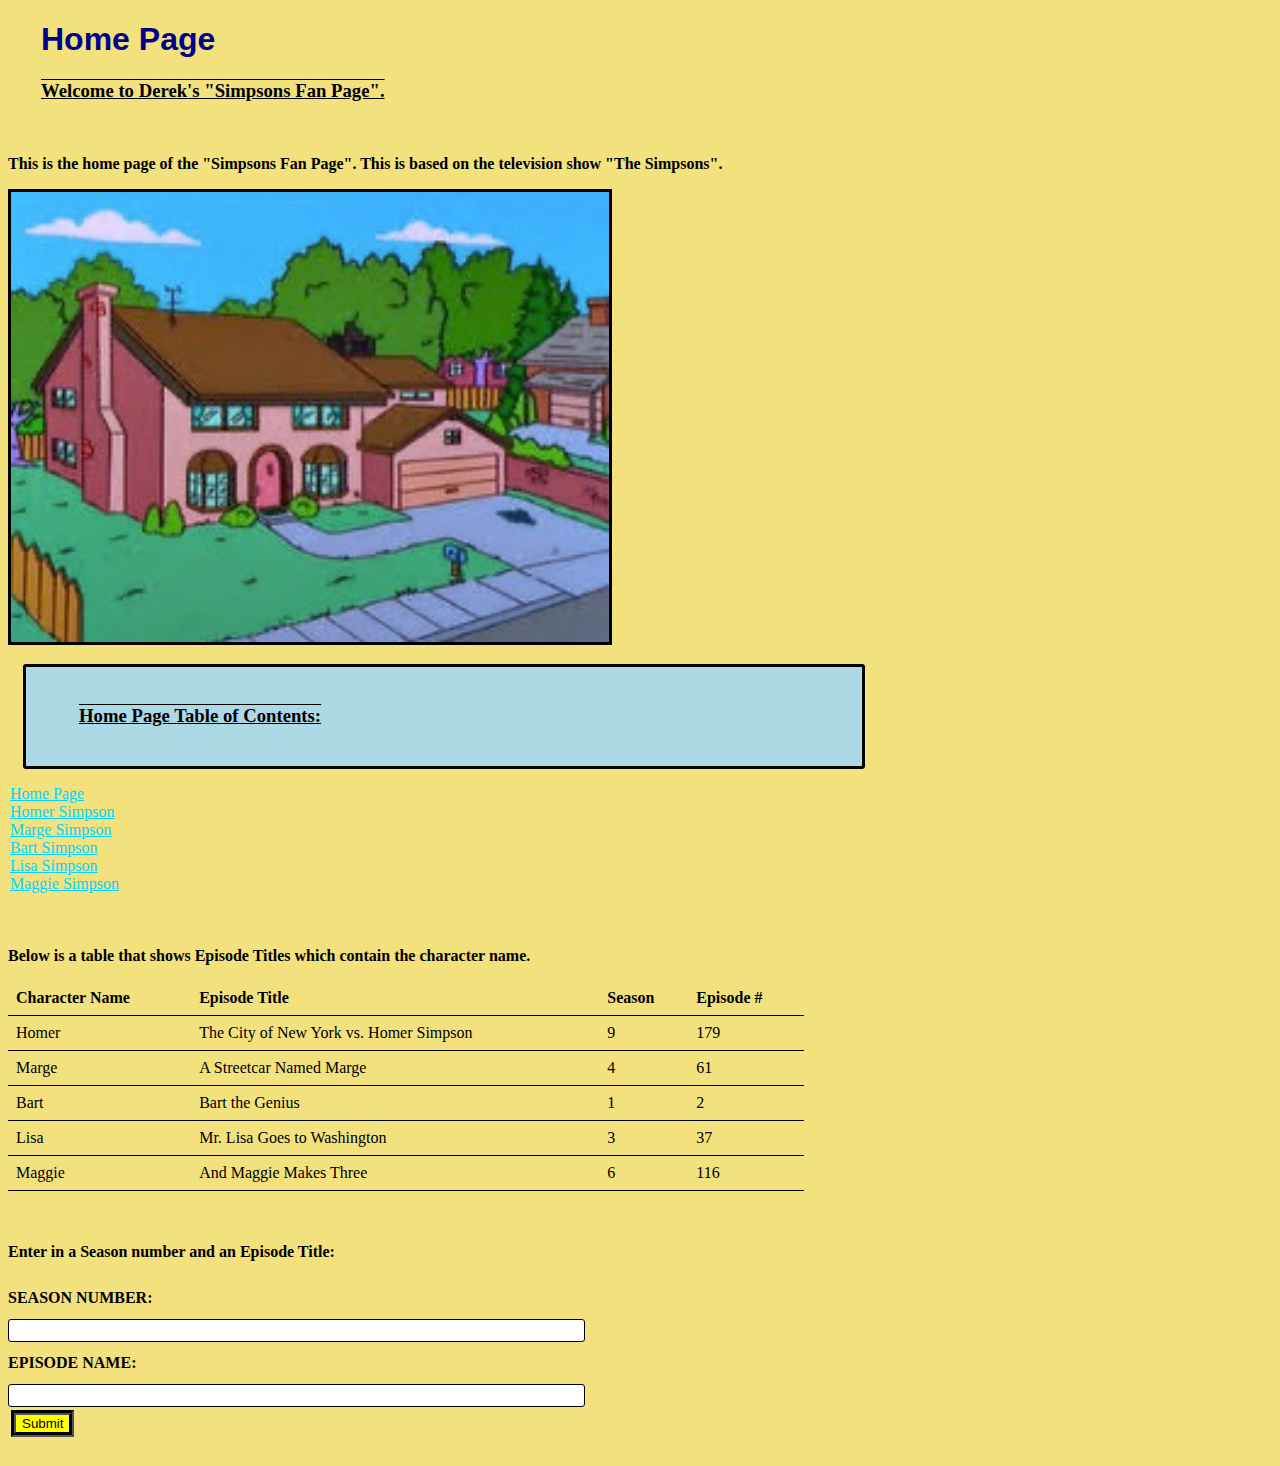
<file: index.html>
<!DOCTYPE html>
<!-- Requirement 1: Create a Home Page named "index.html" -->
<!-- This is the Home Page -->
<!-- I chose to do a "Simpsons Fan Page" -->
<!-- Week 2: See Element, Class, ID Selectors below -->
<html lang="en">
<head>
    <meta charset="UTF-8">
    <meta name="viewport" content="width=device-width, initial-scale=1.0">
    <title>Home Page</title>
    <!-- Week 2 Requirement: Linking to external CSS file (or CSS Page)-->
    <!-- This is known as "External CSS"-->
    <link rel="stylesheet" href="styles.css">
</head>
<!-- Week 2: added Class Selector for the Body Element -->
<body class="newbody">
    <header>
        <!-- Week 2: H1 and H3 use Element Selectors -->
        <h1>Home Page</h1>
        <h3>Welcome to Derek's "Simpsons Fan Page".</h3>
        <br>
        <!-- Week 2: P uses Element Selector -->
        <p>This is the home page of the "Simpsons Fan Page". This is based on the television show "The Simpsons".</p>
    </header>
    <!-- Week 1 Requirement 3: Add 3 images. This is image 1 of the 3 required. -->
    <img src="00simpsons-home.jpeg" alt="The Simpsons Home"/>
    <br>
    <!-- Week 2: ID Selector used, home page only -->
    <div id="box-model"><h3><b>Home Page Table of Contents:</b></h3></div>
    <!-- Week 2: UL uses Element Selector -->
    <ul>
        <!-- Week 1 Requirement 2: Create at least 3 pages to navigate between. -->
        <!-- Week 1 Requirement 3: Create a list -->
        <!-- Page 1: the Home Page (index.html) -->
        <!-- Week 2: Hyperlinks use Element Selectors and Pseudo-classes -->
        <li><a href="index.html">Home Page</a></li>
        <!-- Page 2: Homer Simpson -->
        <li><a href="homer.html">Homer Simpson</a></li>
        <!-- Page 3: Marge Simpson -->
        <li><a href="marge.html">Marge Simpson</a></li>
        <!-- Page 4: Bart Simpson -->
        <li><a href="bart.html">Bart Simpson</a></li>
        <!-- Page 5: Lisa Simpson -->
        <li><a href="lisa.html">Lisa Simpson</a></li>
        <!-- Page 6: Maggie Simpson -->
        <li><a href="maggie.html">Maggie Simpson</a></li>
    </ul>

    <br>
    <br>
    <p>Below is a table that shows Episode Titles which contain the character name.</p>
    <!-- Requirement 3: Table -->
    <!-- Week 2: removing the border="1" becuase I can do that in External CSS -->
    <!-- tr, th, td all use Element Selectors -->
    <table>
        <thead>
            <tr>
                <th>Character Name</th>
                <th>Episode Title</th>
                <th>Season</th>
                <th>Episode #</th>
            </tr>
        </thead>
        <tbody>
            <tr>
                <td>Homer</td>
                <td>The City of New York vs. Homer Simpson</td>
                <td>9</td>
                <td>179</td>
            </tr>
            <tr>
                <td>Marge</td>
                <td>A Streetcar Named Marge</td>
                <td>4</td>
                <td>61</td>
            </tr>
            <tr>
                <td>Bart</td>
                <td>Bart the Genius</td>
                <td>1</td>
                <td>2</td>
            </tr>
            <tr>
                <td>Lisa</td>
                <td>Mr. Lisa Goes to Washington</td>
                <td>3</td>
                <td>37</td>
            </tr>
            <tr>
                <td>Maggie</td>
                <td>And Maggie Makes Three</td>
                <td>6</td>
                <td>116</td>
            </tr>
        </tbody>
    </table>
    
    <br>
    <br>

    <p>Enter in a Season number and an Episode Title:</p>
    <!-- Requirement 3: Form -->
    <!-- Week 2: Form Label, type="text", type="submit" all use Element Selectors -->
    <form>
        <label for="SeasonNumber">Season Number:</label><br>
        <input type="text" id="SeasonNumber" name="SeasonNumber"><br>
        <label for="EpisodeName">Episode name:</label><br>
        <input type="text" id="EpisodeName" name="EpisodeName"><br>
        <input type="submit" value="Submit">
    </form>


    <br>

    <!-- End of the Home Page -->
</body>
</html>
</file>
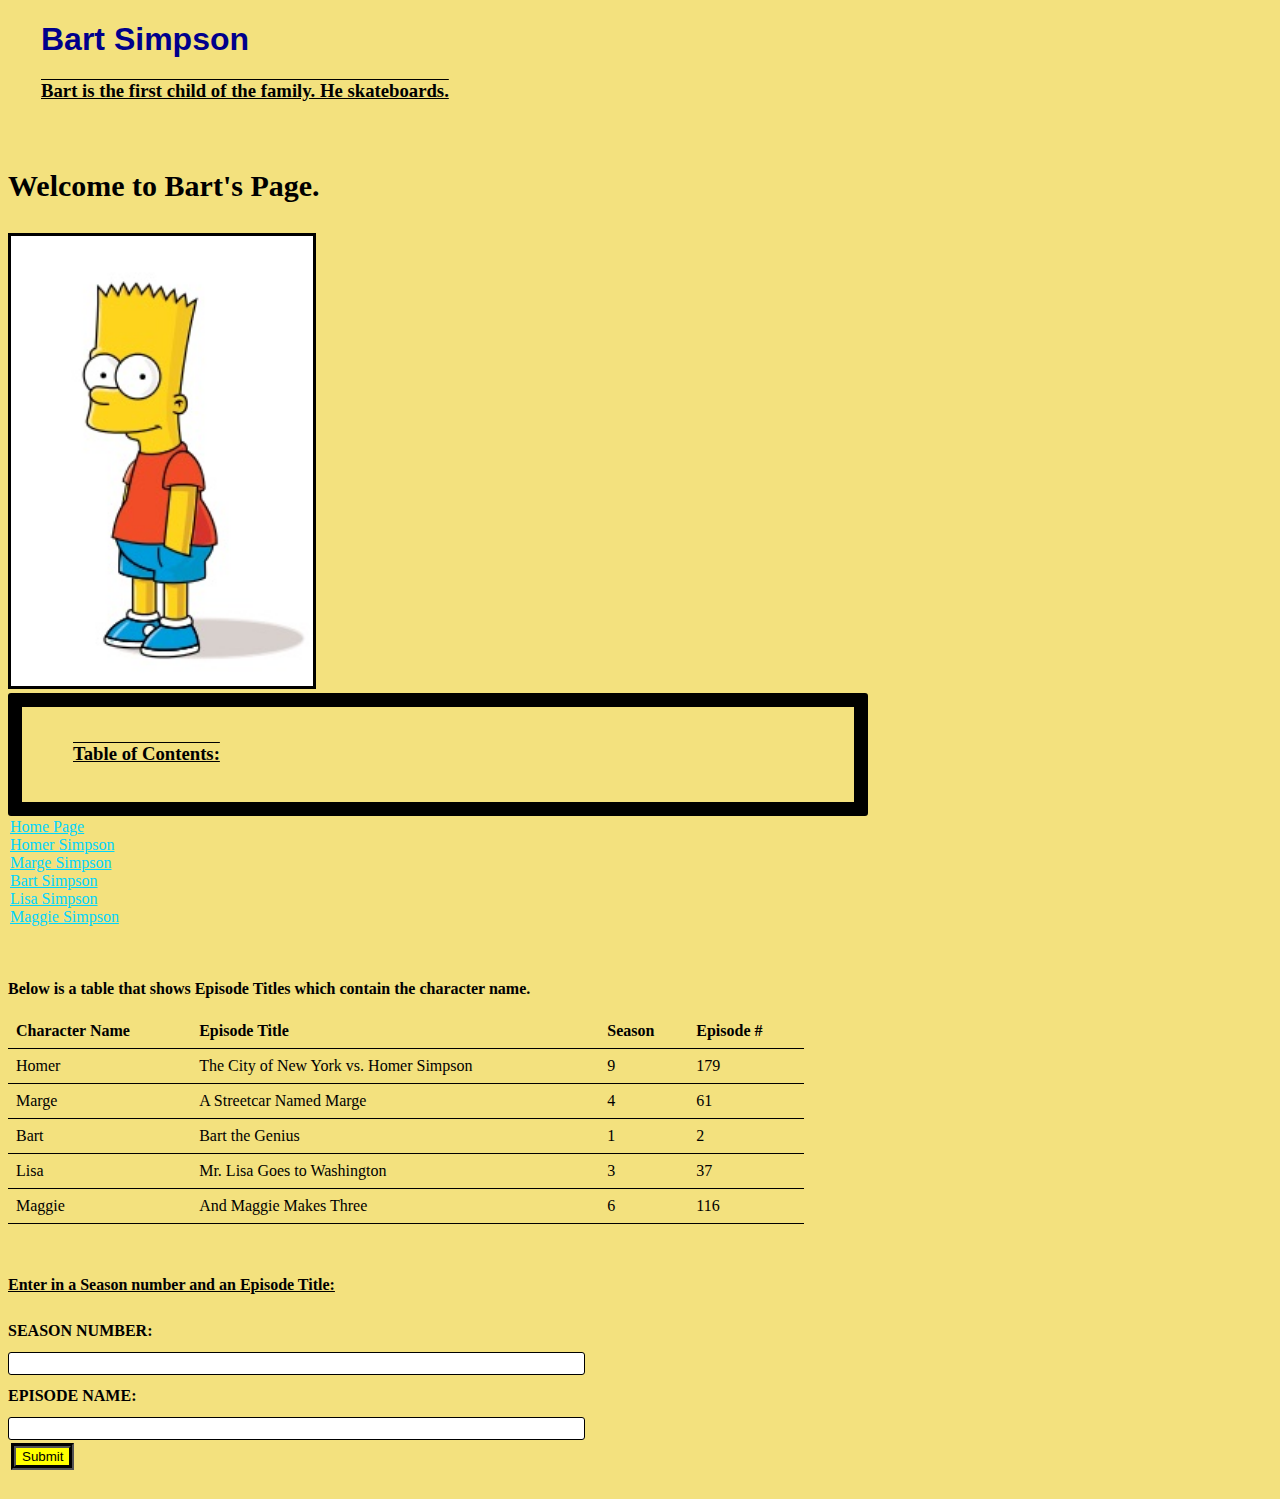
<file: bart.html>
<!DOCTYPE html>
<html lang="en">
<head>
    <meta charset="UTF-8">
    <meta name="viewport" content="width=device-width, initial-scale=1.0">
    <title>Bart Simpson</title>
    <!-- Week 2 Requirement: Linking to external CSS file (or CSS Page)-->
    <!-- This is known as "External CSS"-->
    <link rel="stylesheet" href="styles.css">
</head>
<!-- Week 2: Removed bgcolor="EDf2F1" because I can style in External CSS -->
<body class="newbody">
    <header>
        <!-- Week 1 Requirement 3: Two different size headers. -->
        <!-- Week 2: H1 and H3 use Element Selectors -->
        <h1>Bart Simpson</h1>
        <h3>Bart is the first child of the family. He skateboards.</h3>
        <br>
        <!-- Week 2: This p uses ID Selector -->
        <p id="large-paragraph">Welcome to Bart's Page.</p>
    </header>
    <!-- Requirement 3: Add 3 images. This is image 4 of the 3 required. -->
    <!-- Week 2: Removed height="450px" because I can style in External CSS -->
    <img src="03bart.jpeg" alt="Bart Simpson"/>
    <br>
    <!-- Week 2: Div uses Element Selector -->
    <div><h3><b>Table of Contents:</b></h3></div>
    <!-- Week 2: UL uses Element Selector -->
    <ul>
        <!-- Requirement 2: Create at least 3 pages to navigate between. -->
        <!-- Requirement 3: Create a list -->
        <!-- Page 1: the Home Page (index.html) -->
        <!-- Week 2: Hyperlinks use Element Selectors and Pseudo-classes -->
        <li><a href="index.html">Home Page</a></li>
        <!-- Page 2: Homer Simpson -->
        <li><a href="homer.html">Homer Simpson</a></li>
        <!-- Page 3: Marge Simpson -->
        <li><a href="marge.html">Marge Simpson</a></li>
        <!-- Page 4: Bart Simpson -->
        <li><a href="bart.html">Bart Simpson</a></li>
        <!-- Page 5: Lisa Simpson -->
        <li><a href="lisa.html">Lisa Simpson</a></li>
        <!-- Page 6: Maggie Simpson -->
        <li><a href="maggie.html">Maggie Simpson</a></li>
    </ul>

    <br>
    <br>
    <p>Below is a table that shows Episode Titles which contain the character name.</p>
    <!-- Requirement 3: Table -->
    <!-- Week 2: removing the border="1" becuase I can do that in External CSS -->
    <!-- tr, th, td all use Element Selectors -->
    <table>
        <thead>
            <tr>
                <th>Character Name</th>
                <th>Episode Title</th>
                <th>Season</th>
                <th>Episode #</th>
            </tr>
        </thead>
        <tbody>
            <tr>
                <td>Homer</td>
                <td>The City of New York vs. Homer Simpson</td>
                <td>9</td>
                <td>179</td>
            </tr>
            <tr>
                <td>Marge</td>
                <td>A Streetcar Named Marge</td>
                <td>4</td>
                <td>61</td>
            </tr>
            <tr>
                <td>Bart</td>
                <td>Bart the Genius</td>
                <td>1</td>
                <td>2</td>
            </tr>
            <tr>
                <td>Lisa</td>
                <td>Mr. Lisa Goes to Washington</td>
                <td>3</td>
                <td>37</td>
            </tr>
            <tr>
                <td>Maggie</td>
                <td>And Maggie Makes Three</td>
                <td>6</td>
                <td>116</td>
            </tr>
        </tbody>
    </table>
    
    <br>
    <br>

    <!-- Week 2: P uses Element Selector -->
    <p><u>Enter in a Season number and an Episode Title:</u></p>
    <!-- Requirement 3: Form -->
    <!-- Week 2: Form Label, type="text", type="submit" all use Element Selectors -->
    <form>
        <label for="SeasonNumber">Season Number:</label><br>
        <input type="text" id="SeasonNumber" name="SeasonNumber"><br>
        <label for="EpisodeName">Episode name:</label><br>
        <input type="text" id="EpisodeName" name="EpisodeName"><br>
        <input type="submit" value="Submit">
    </form>


    <br>

    <!-- End of Bart Page -->
</body>
</html>
</file>
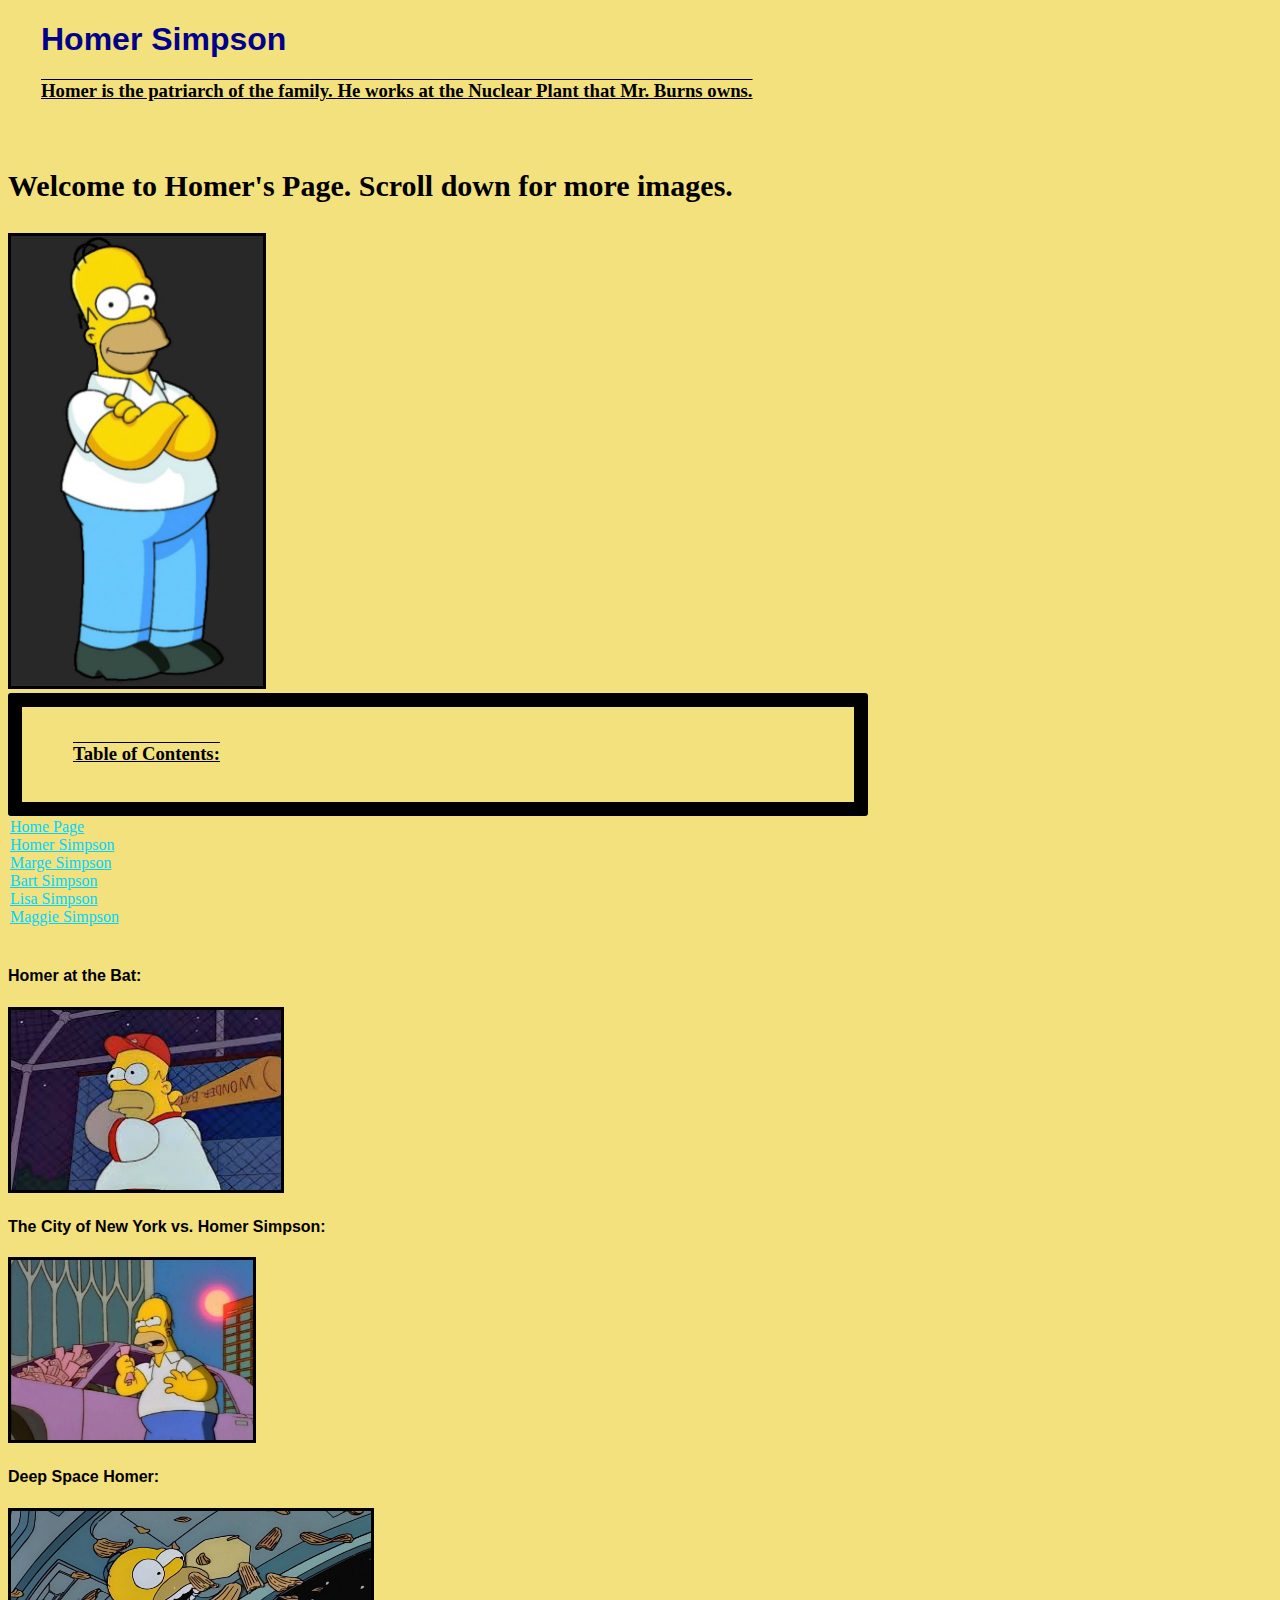
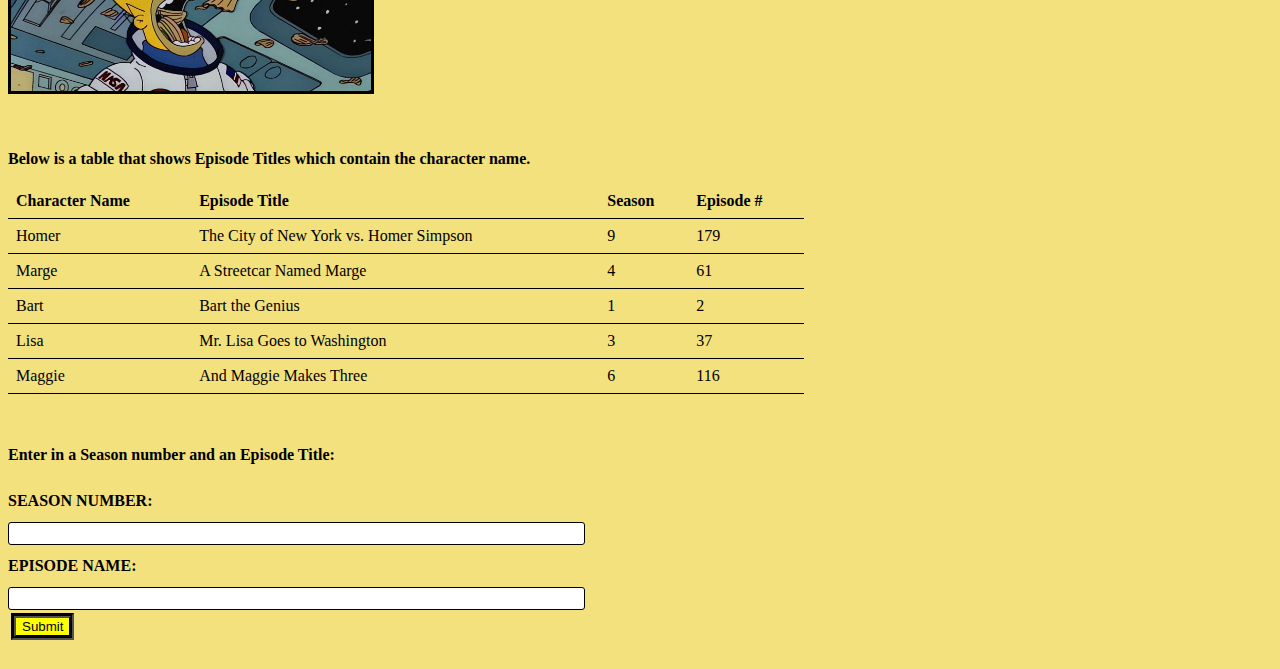
<file: homer.html>
<!DOCTYPE html>
<html lang="en">
<head>
    <meta charset="UTF-8">
    <meta name="viewport" content="width=device-width, initial-scale=1.0">
    <title>Homer Simpson</title>
    <!-- Week 2 Requirement: Linking to external CSS file (or CSS Page)-->
    <!-- This is known as "External CSS"-->
    <link rel="stylesheet" href="styles.css">
</head>
<!-- Week 2: Removed bgcolor="EDf2F1" because I can style in External CSS -->
<body class="newbody">
    <header>
        <!-- Week 2: H1 and H3 use Element Selectors -->
        <h1>Homer Simpson</h1>
        <h3>Homer is the patriarch of the family. He works at the Nuclear Plant that Mr. Burns owns.</h3>
        <br>
        <!-- Week 2: This p uses ID Selector -->
        <p id="large-paragraph">Welcome to Homer's Page. Scroll down for more images.</p>
    </header>
    <!-- Requirement 3: Add 3 images. This is image 2 of the 3 required. See below as well. -->
    <!-- Week 2: Removed height="450px" because I can style in External CSS -->
    <img src="01homer.jpeg" alt="Homer Simpson Portrait"/>
    <br>
    <!-- Week 2: Div uses Element Selector -->
    <div><h3><b>Table of Contents:</b></h3></div>
    <!-- Week 2: UL uses Element Selector -->
    <ul>
        <!-- Requirement 2: Create at least 3 pages to navigate between. -->
        <!-- Requirement 3: Create a list -->
        <!-- Page 1: the Home Page (index.html) -->
        <!-- Week 2: Hyperlinks use Element Selectors and Pseudo-classes -->
        <li><a href="index.html">Home Page</a></li>
        <!-- Page 2: Homer Simpson -->
        <li><a href="homer.html">Homer Simpson</a></li>
        <!-- Page 3: Marge Simpson -->
        <li><a href="marge.html">Marge Simpson</a></li>
        <!-- Page 4: Bart Simpson -->
        <li><a href="bart.html">Bart Simpson</a></li>
        <!-- Page 5: Lisa Simpson -->
        <li><a href="lisa.html">Lisa Simpson</a></li>
        <!-- Page 6: Maggie Simpson -->
        <li><a href="maggie.html">Maggie Simpson</a></li>
    </ul>

    <br>
    <!-- Requirement 3: Just in case. 3 images in one page. -->
    <!-- Week 2: using Class Selector .resize for these images and replacing height="180px" with class="resize" -->
    <!-- Week 2: H4 uses Element Selector -->
    <h4>Homer at the Bat:</h4>
    <img class="resize" src="01homer-bat.jpeg" alt="Homer at the Bat"/>
    <h4>The City of New York vs. Homer Simpson:</h4>
    <img class="resize" src="01homer-ny.jpeg" alt="The City of New York vs. Homer Simpson"/>
    <h4>Deep Space Homer:</h4>
    <img class="resize" src="01homer-space.jpg" alt="Deep Space Homer"/>
    <br>

    <br>
    <br>
    <p>Below is a table that shows Episode Titles which contain the character name.</p>
    <!-- Requirement 3: Table -->
    <!-- Week 2: removing the border="1" becuase I can do that in External CSS -->
    <!-- tr, th, td all use Element Selectors -->
    <table>
        <thead>
            <tr>
                <th>Character Name</th>
                <th>Episode Title</th>
                <th>Season</th>
                <th>Episode #</th>
            </tr>
        </thead>
        <tbody>
            <tr>
                <td>Homer</td>
                <td>The City of New York vs. Homer Simpson</td>
                <td>9</td>
                <td>179</td>
            </tr>
            <tr>
                <td>Marge</td>
                <td>A Streetcar Named Marge</td>
                <td>4</td>
                <td>61</td>
            </tr>
            <tr>
                <td>Bart</td>
                <td>Bart the Genius</td>
                <td>1</td>
                <td>2</td>
            </tr>
            <tr>
                <td>Lisa</td>
                <td>Mr. Lisa Goes to Washington</td>
                <td>3</td>
                <td>37</td>
            </tr>
            <tr>
                <td>Maggie</td>
                <td>And Maggie Makes Three</td>
                <td>6</td>
                <td>116</td>
            </tr>
        </tbody>
    </table>
    
    <br>
    <br>

    <!-- Week 2: P uses Element Selector -->
    <p>Enter in a Season number and an Episode Title:</p>
    <!-- Requirement 3: Form -->
    <!-- Week 2: Form Label, type="text", type="submit" all use Element Selectors -->
    <form>
        <label for="SeasonNumber">Season Number:</label><br>
        <input type="text" id="SeasonNumber" name="SeasonNumber"><br>
        <label for="EpisodeName">Episode name:</label><br>
        <input type="text" id="EpisodeName" name="EpisodeName"><br>
        <input type="submit" value="Submit">
    </form>


    <br>

    <!-- End of Homer page -->
</body>
</html>
</file>
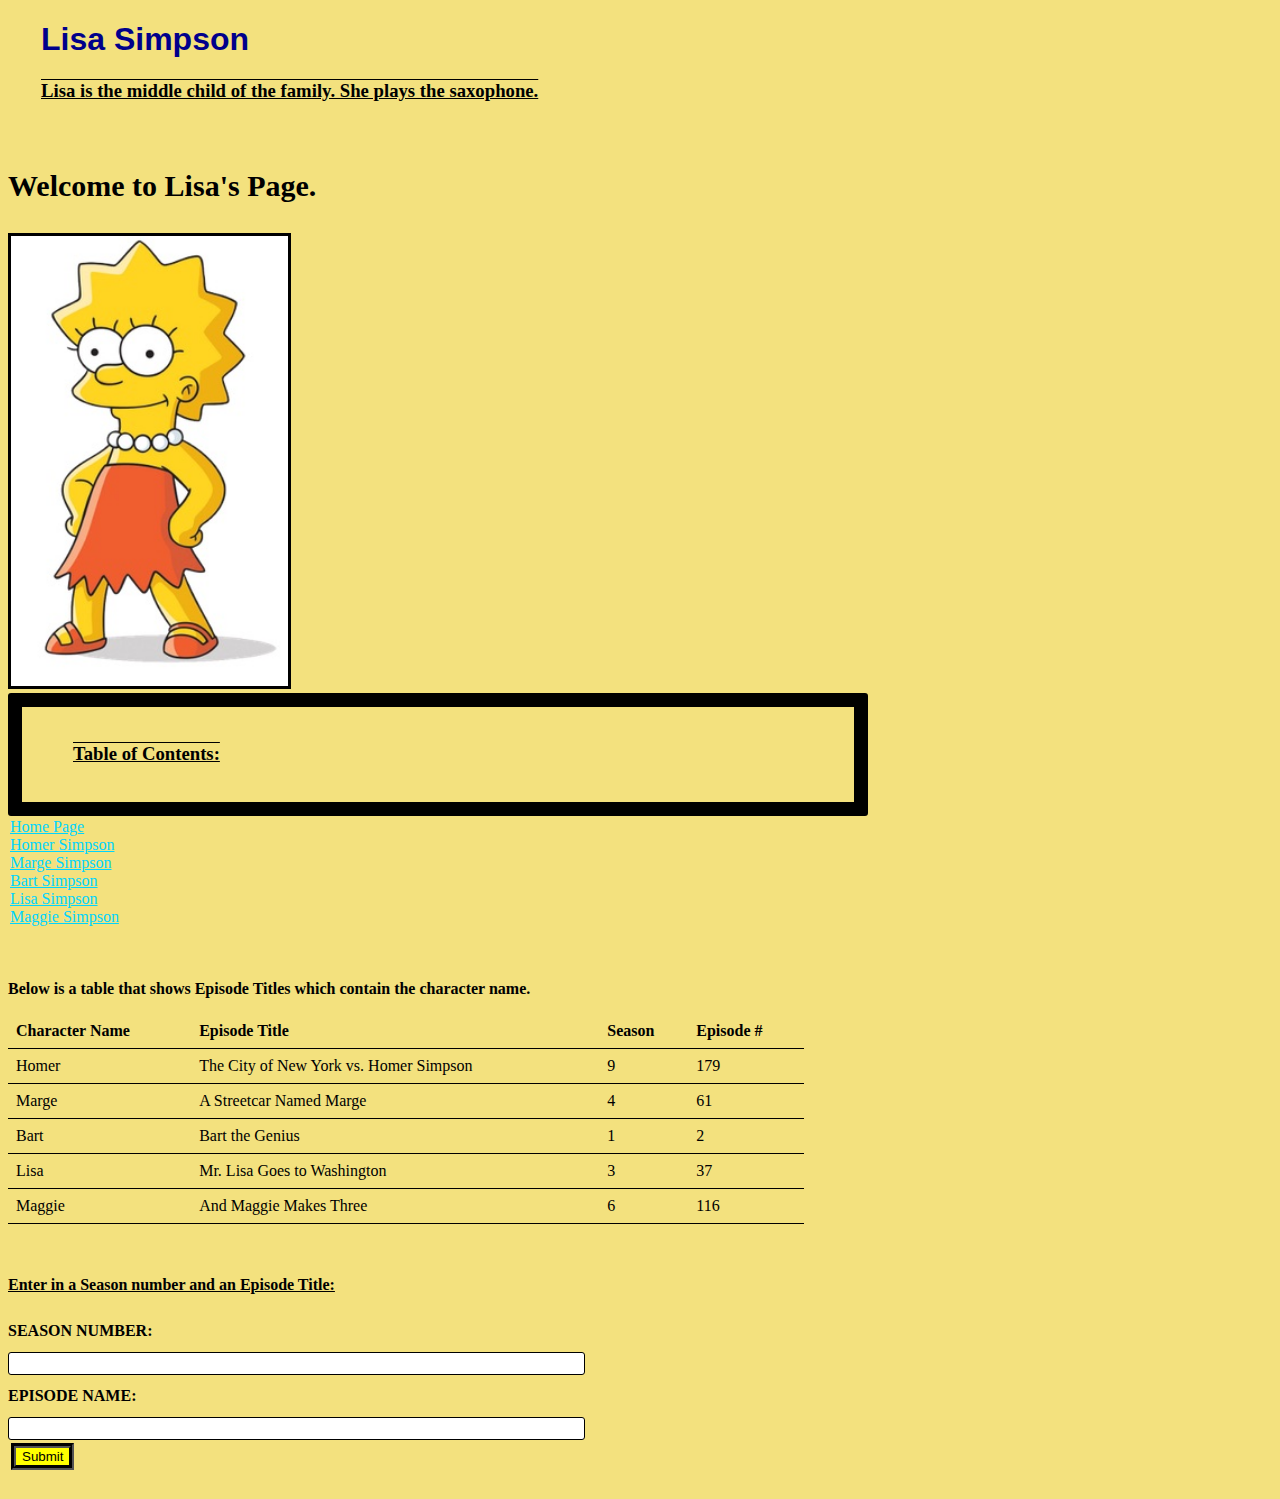
<file: lisa.html>
<!DOCTYPE html>
<html lang="en">
<head>
    <meta charset="UTF-8">
    <meta name="viewport" content="width=device-width, initial-scale=1.0">
    <title>Lisa Simpson</title>
    <!-- Week 2 Requirement: Linking to external CSS file (or CSS Page)-->
    <!-- This is known as "External CSS"-->
    <link rel="stylesheet" href="styles.css">
</head>
<!-- Week 2: Removed bgcolor="EDf2F1" because I can style in External CSS -->
<body class="newbody">
    <header>
        <!-- Week 1 Requirement 3: Two different size headers. -->
        <!-- Week 2: H1 and H3 use Element Selectors -->
        <h1>Lisa Simpson</h1>
        <h3>Lisa is the middle child of the family. She plays the saxophone.</h3>
        <br>
        <!-- Week 2: This p uses ID Selector -->
        <p id="large-paragraph">Welcome to Lisa's Page.</p>
    </header>
    <!-- Requirement 3: Add 3 images. This is image 5 of the 3 required. -->
    <!-- Week 2: Removed height="450px" because I can style in External CSS -->
    <img src="04lisa.jpeg" alt="Lisa Simpson"/>
    <br>
    <!-- Week 2: Div uses Element Selector -->
    <div><h3><b>Table of Contents:</b></h3></div>
    <!-- Week 2: UL uses Element Selector -->
    <ul>
        <!-- Requirement 2: Create at least 3 pages to navigate between. -->
        <!-- Requirement 3: Create a list -->
        <!-- Page 1: the Home Page (index.html) -->
        <!-- Week 2: Hyperlinks use Element Selectors and Pseudo-classes -->
        <li><a href="index.html">Home Page</a></li>
        <!-- Page 2: Homer Simpson -->
        <li><a href="homer.html">Homer Simpson</a></li>
        <!-- Page 3: Marge Simpson -->
        <li><a href="marge.html">Marge Simpson</a></li>
        <!-- Page 4: Bart Simpson -->
        <li><a href="bart.html">Bart Simpson</a></li>
        <!-- Page 5: Lisa Simpson -->
        <li><a href="lisa.html">Lisa Simpson</a></li>
        <!-- Page 6: Maggie Simpson -->
        <li><a href="maggie.html">Maggie Simpson</a></li>
    </ul>

    <br>
    <br>
    <p>Below is a table that shows Episode Titles which contain the character name.</p>
    <!-- Requirement 3: Table -->
    <!-- Week 2: removing the border="1" becuase I can do that in External CSS -->
    <!-- tr, th, td all use Element Selectors -->
    <table>
        <thead>
            <tr>
                <th>Character Name</th>
                <th>Episode Title</th>
                <th>Season</th>
                <th>Episode #</th>
            </tr>
        </thead>
        <tbody>
            <tr>
                <td>Homer</td>
                <td>The City of New York vs. Homer Simpson</td>
                <td>9</td>
                <td>179</td>
            </tr>
            <tr>
                <td>Marge</td>
                <td>A Streetcar Named Marge</td>
                <td>4</td>
                <td>61</td>
            </tr>
            <tr>
                <td>Bart</td>
                <td>Bart the Genius</td>
                <td>1</td>
                <td>2</td>
            </tr>
            <tr>
                <td>Lisa</td>
                <td>Mr. Lisa Goes to Washington</td>
                <td>3</td>
                <td>37</td>
            </tr>
            <tr>
                <td>Maggie</td>
                <td>And Maggie Makes Three</td>
                <td>6</td>
                <td>116</td>
            </tr>
        </tbody>
    </table>
    
    <br>
    <br>

    <!-- Week 2: P uses Element Selector -->
    <p><u>Enter in a Season number and an Episode Title:</u></p>
    <!-- Requirement 3: Form -->
    <!-- Week 2: Form Label, type="text", type="submit" all use Element Selectors -->
    <form>
        <label for="SeasonNumber">Season Number:</label><br>
        <input type="text" id="SeasonNumber" name="SeasonNumber"><br>
        <label for="EpisodeName">Episode name:</label><br>
        <input type="text" id="EpisodeName" name="EpisodeName"><br>
        <input type="submit" value="Submit">
    </form>


    <br>

    <!-- End of Lisa page -->
</body>
</html>
</file>
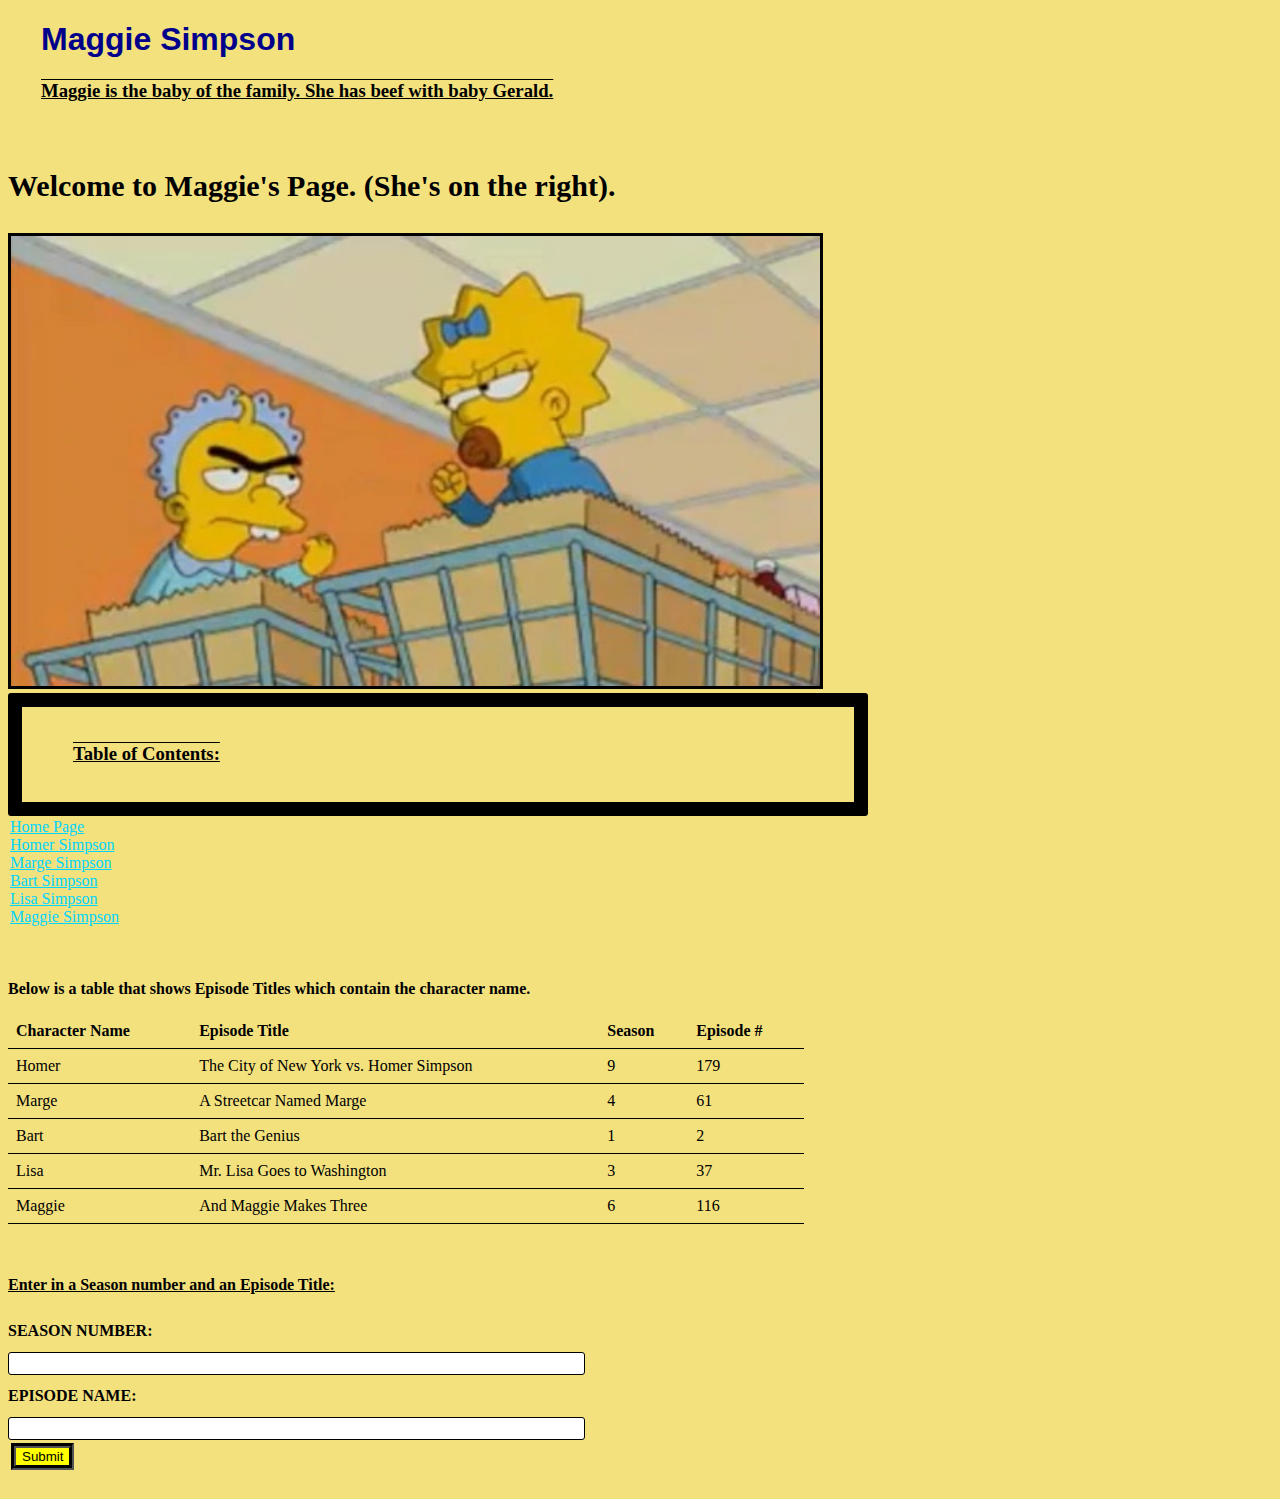
<file: maggie.html>
<!DOCTYPE html>
<html lang="en">
<head>
    <meta charset="UTF-8">
    <meta name="viewport" content="width=device-width, initial-scale=1.0">
    <title>Maggie Simpson</title>
    <!-- Week 2 Requirement: Linking to external CSS file (or CSS Page)-->
    <!-- This is known as "External CSS"-->
    <link rel="stylesheet" href="styles.css">
</head>
<!-- Week 2: Removed bgcolor="EDf2F1" because I can style in External CSS -->
<body class ="newbody">
    <header>
        <!-- Week 1 Requirement 3: Two different size headers. -->
        <!-- Week 2: H1 and H3 use Element Selectors -->
        <h1>Maggie Simpson</h1>
        <h3>Maggie is the baby of the family. She has beef with baby Gerald.</h3>
        <br>
        <!-- Week 2: This p uses ID Selector -->
        <p id="large-paragraph">Welcome to Maggie's Page. (She's on the right).</p>
    </header>
    <!-- Requirement 3: Add 3 images. This is image 6 of the 3 required. -->
    <!-- Week 2: Removed height="450px" because I can style in External CSS -->
    <img src="05maggie-gerald.jpeg" alt="Maggie Simpson"/>
    <br>
    <!-- Week 2: Div uses Element Selector -->
    <div><h3><b>Table of Contents:</b></h3></div>
    <!-- Week 2: UL uses Element Selector -->
    <ul>
        <!-- Requirement 2: Create at least 3 pages to navigate between. -->
        <!-- Requirement 3: Create a list -->
        <!-- Page 1: the Home Page (index.html) -->
        <!-- Week 2: Hyperlinks use Element Selectors and Pseudo-classes -->
        <li><a href="index.html">Home Page</a></li>
        <!-- Page 2: Homer Simpson -->
        <li><a href="homer.html">Homer Simpson</a></li>
        <!-- Page 3: Marge Simpson -->
        <li><a href="marge.html">Marge Simpson</a></li>
        <!-- Page 4: Bart Simpson -->
        <li><a href="bart.html">Bart Simpson</a></li>
        <!-- Page 5: Lisa Simpson -->
        <li><a href="lisa.html">Lisa Simpson</a></li>
        <!-- Page 6: Maggie Simpson -->
        <li><a href="maggie.html">Maggie Simpson</a></li>
    </ul>

    <br>
    <br>
    <p>Below is a table that shows Episode Titles which contain the character name.</p>
    <!-- Requirement 3: Table -->
    <!-- Week 2: removing the border="1" becuase I can do that in External CSS -->
    <!-- tr, th, td all use Element Selectors -->
    <table>
        <thead>
            <tr>
                <th>Character Name</th>
                <th>Episode Title</th>
                <th>Season</th>
                <th>Episode #</th>
            </tr>
        </thead>
        <tbody>
            <tr>
                <td>Homer</td>
                <td>The City of New York vs. Homer Simpson</td>
                <td>9</td>
                <td>179</td>
            </tr>
            <tr>
                <td>Marge</td>
                <td>A Streetcar Named Marge</td>
                <td>4</td>
                <td>61</td>
            </tr>
            <tr>
                <td>Bart</td>
                <td>Bart the Genius</td>
                <td>1</td>
                <td>2</td>
            </tr>
            <tr>
                <td>Lisa</td>
                <td>Mr. Lisa Goes to Washington</td>
                <td>3</td>
                <td>37</td>
            </tr>
            <tr>
                <td>Maggie</td>
                <td>And Maggie Makes Three</td>
                <td>6</td>
                <td>116</td>
            </tr>
        </tbody>
    </table>
    
    <br>
    <br>

    <!-- Week 2: P uses Element Selector -->
    <p><u>Enter in a Season number and an Episode Title:</u></p>
    <!-- Requirement 3: Form -->
    <!-- Week 2: Form Label, type="text", type="submit" all use Element Selectors -->
    <form>
        <label for="SeasonNumber">Season Number:</label><br>
        <input type="text" id="SeasonNumber" name="SeasonNumber"><br>
        <label for="EpisodeName">Episode name:</label><br>
        <input type="text" id="EpisodeName" name="EpisodeName"><br>
        <input type="submit" value="Submit">
    </form>


    <br>

    <!-- End of Maggie page -->
</body>
</html>
</file>
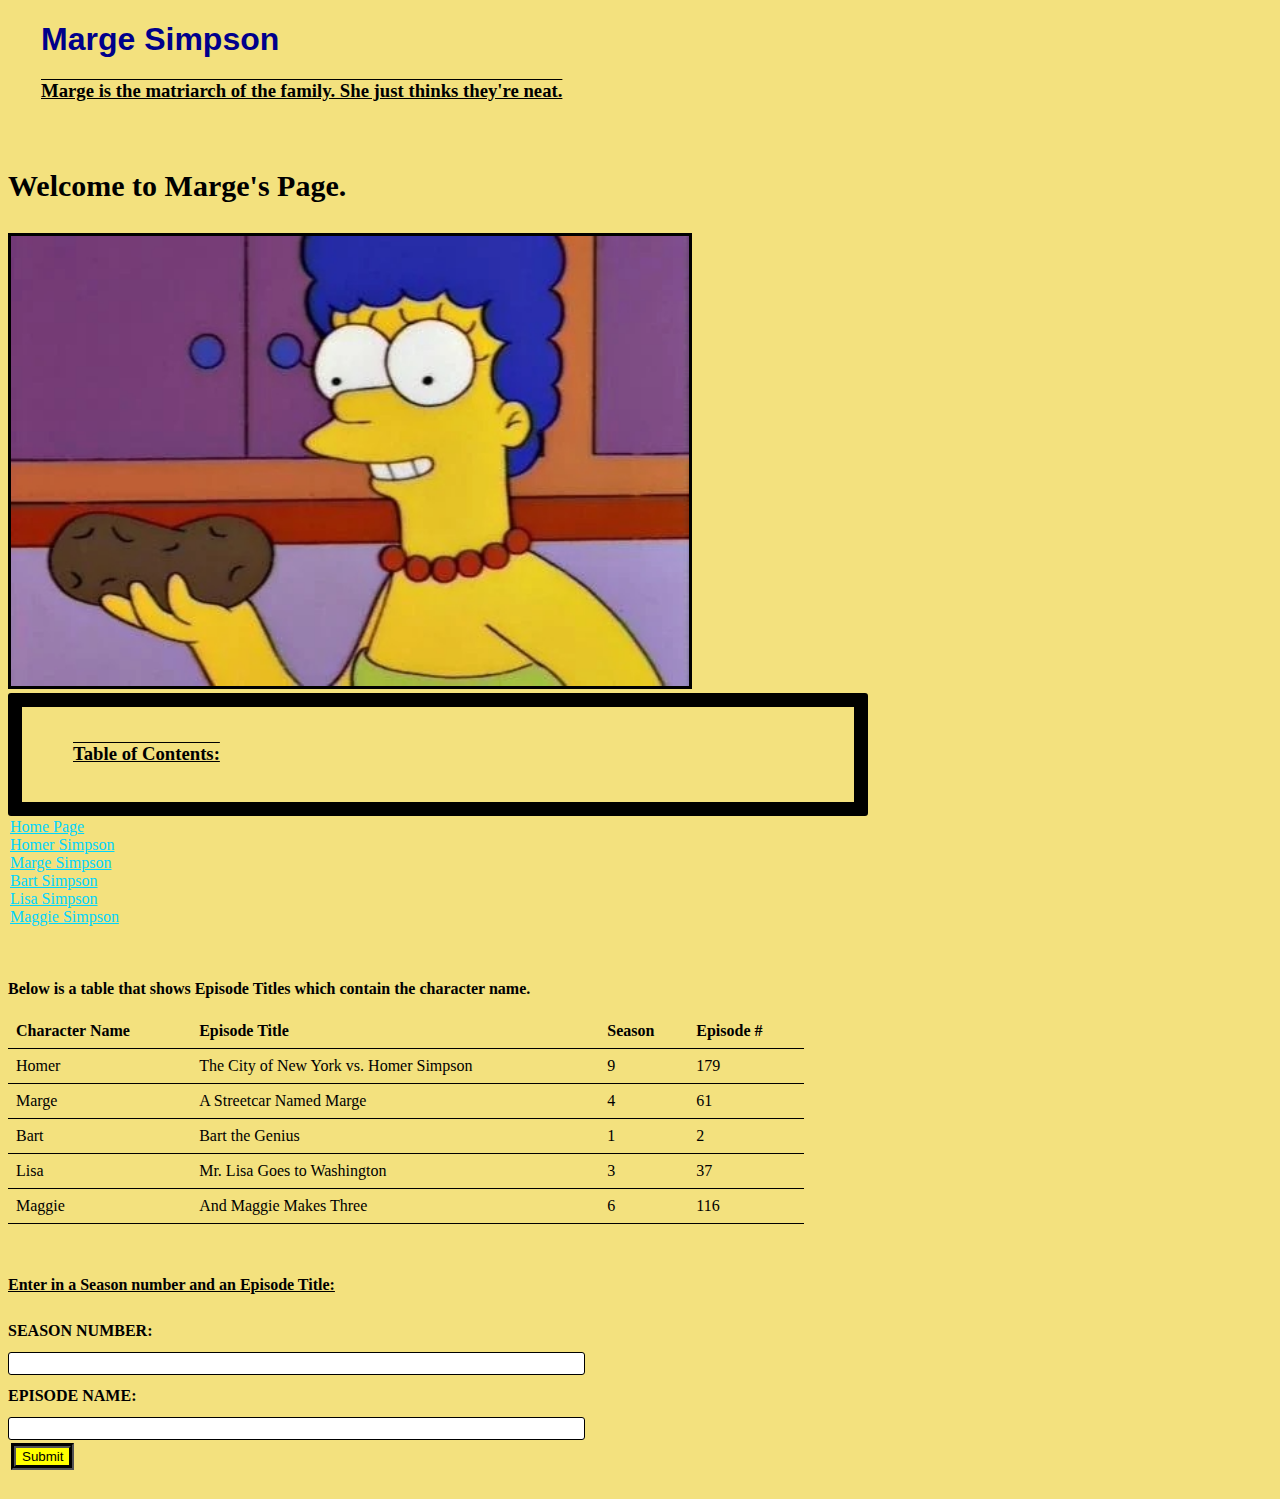
<file: marge.html>
<!DOCTYPE html>
<html lang="en">
<head>
    <meta charset="UTF-8">
    <meta name="viewport" content="width=device-width, initial-scale=1.0">
    <title>Marge Simpson</title>
    <!-- Week 2 Requirement: Linking to external CSS file (or CSS Page)-->
    <!-- This is known as "External CSS"-->
    <link rel="stylesheet" href="styles.css">
</head>
<!-- Week 2: Removed bgcolor="EDf2F1" because I can style in External CSS -->
<body class="newbody">
    <header>
        <!-- Week 1 Requirement 3: Two different size headers. -->
        <!-- Week 2: H1 and H3 use Element Selectors -->
        <h1>Marge Simpson</h1>
        <h3>Marge is the matriarch of the family. She just thinks they're neat.</h3>
        <br>
        <!-- Week 2: This p uses ID Selector -->
        <p id="large-paragraph">Welcome to Marge's Page.</p>
    </header>
    <!-- Requirement 3: Add 3 images. This is image 3 of the 3 required. -->
    <!-- Week 2: Removed height="450px" because I can style in External CSS -->
    <img src="02marge-neat.jpg" alt="Marge Simpson"/>
    <br>
    <!-- Week 2: Div uses Element Selector -->
    <div><h3><b>Table of Contents:</b></h3></div>
    <!-- Week 2: UL uses Element Selector -->
    <ul>
        <!-- Requirement 2: Create at least 3 pages to navigate between. -->
        <!-- Requirement 3: Create a list -->
        <!-- Page 1: the Home Page (index.html) -->
        <!-- Week 2: Hyperlinks use Element Selectors and Pseudo-classes -->
        <li><a href="index.html">Home Page</a></li>
        <!-- Page 2: Homer Simpson -->
        <li><a href="homer.html">Homer Simpson</a></li>
        <!-- Page 3: Marge Simpson -->
        <li><a href="marge.html">Marge Simpson</a></li>
        <!-- Page 4: Bart Simpson -->
        <li><a href="bart.html">Bart Simpson</a></li>
        <!-- Page 5: Lisa Simpson -->
        <li><a href="lisa.html">Lisa Simpson</a></li>
        <!-- Page 6: Maggie Simpson -->
        <li><a href="maggie.html">Maggie Simpson</a></li>
    </ul>

    <br>
    <br>
    <p>Below is a table that shows Episode Titles which contain the character name.</p>
    <!-- Requirement 3: Table -->
    <!-- Week 2: removing the border="1" becuase I can do that in External CSS -->
    <!-- tr, th, td all use Element Selectors -->
    <table>
        <thead>
            <tr>
                <th>Character Name</th>
                <th>Episode Title</th>
                <th>Season</th>
                <th>Episode #</th>
            </tr>
        </thead>
        <tbody>
            <tr>
                <td>Homer</td>
                <td>The City of New York vs. Homer Simpson</td>
                <td>9</td>
                <td>179</td>
            </tr>
            <tr>
                <td>Marge</td>
                <td>A Streetcar Named Marge</td>
                <td>4</td>
                <td>61</td>
            </tr>
            <tr>
                <td>Bart</td>
                <td>Bart the Genius</td>
                <td>1</td>
                <td>2</td>
            </tr>
            <tr>
                <td>Lisa</td>
                <td>Mr. Lisa Goes to Washington</td>
                <td>3</td>
                <td>37</td>
            </tr>
            <tr>
                <td>Maggie</td>
                <td>And Maggie Makes Three</td>
                <td>6</td>
                <td>116</td>
            </tr>
        </tbody>
    </table>
    
    <br>
    <br>

    <!-- Week 2: P uses Element Selector -->
    <p><u>Enter in a Season number and an Episode Title:</u></p>
    <!-- Requirement 3: Form -->
    <!-- Week 2: Form Label, type="text", type="submit" all use Element Selectors -->
    <form>
        <label for="SeasonNumber">Season Number:</label><br>
        <input type="text" id="SeasonNumber" name="SeasonNumber"><br>
        <label for="EpisodeName">Episode name:</label><br>
        <input type="text" id="EpisodeName" name="EpisodeName"><br>
        <input type="submit" value="Submit">
    </form>


    <br>
    <!-- End of Marge page -->
</body>
</html>
</file>
<file: styles.css>
/* CSS Sheet for Week 2 Assignment */
/**/ /**/ /**/ /**/ /**/ /**/ /**/ /**/
/* By Derek McGuire */



/* Body attributes */
/* Element Selector */
/* 1 */
body {
    background-color: rgb(189, 243, 126);
}

/* Body attributes -> New Body */
/* The use of this selector supercedes the specificty and inheritance of the Element Selector */
/* Class Selector */
/* 1.1 */
.newbody {
    background-color: rgb(243, 225, 126);
}

/* Header attributes, for H1 */
/* Element Selector */
/* 2 */
h1 {
    color:darkblue;
    margin-left: 33px;
    font-family: Verdana, Geneva, Tahoma, sans-serif;
}

/* Header attributes, for H3 */
/* Element Selector */
/* 3 */
h3 {
    text-decoration-line: overline underline;
    margin-left: 33px;
    font-family: cursive;
}

/* Header attributes, for H3 */
/* Element Selector */
/* 4 */
h4 {
    font-family:'Franklin Gothic Medium', 'Arial Narrow', Arial, sans-serif;
}

/* Element Selector */
/* Paragraph */
/* 5 */
p {
    font-weight: bold;
}

/* ID Selector, which uses the pound sign (or "Octothorp") */
/* 5.1 */
#large-paragraph {
    font-size: 30px;
}

/* HYPERLINK FORMATTING */
/* Element Selector */
/* Hyperlink Anchors */
/* 6 */
a {
    color: black;
}

/* Element + Pseudo-class Selector */
/* unvisited link */
/* 6.1 */
a:link {
    color: rgb(0, 213, 255);
}

/* Element + Pseudo-class Selector */
/* visited link */
/* 6.2 */
a:visited{
    color: rgb(125, 70, 180);
}

/* Element + Pseudo-class Selector */
/* mouse over link */
/* 6.3 */
a:hover{
    color: rgb(9, 9, 9);
}

/* Element + Pseudo-class Selector */
/* selected link */
/* 6.4 */
a:active{
    color: rgba(231, 240, 241, 0.835);
}

/* IMAGE FORMATTING */
/* Image Default */
/* Element Selector */
/* 7 */
img {
    height: 450px;
    border-color: black;
    border-style: solid;
}

/* Resizing Images */
/* Class Selector */
/* Used on Homer Simpson page for episode screenshots */
/* 7.1 */
.resize {
    height: 180px;
}

/* DIV FORMATTING */
/* Element Selector */
/* 8 */
div {
    /* I commented out below because the .hov class would not work the same */
    /* background-color:bisque; */
    border-style: solid;
    border-color: black;
    border-width: 14px;
    border-radius: 3px; /* Changes corners of table, rounds them */
    margin: 0px; /* How far away from the edge of the page it is */
    padding: 18px; /* How much space from border to text */
    width: 63%;
}

/* Box-Model */
/* Used with Div */
/* ID Selector */
/* 8.1 */
#box-model {
    padding: 20px;
    border-style: solid;
    border-width: 3px;
    margin: 15px;
    background-color: lightblue;
}

/* UNORDERED LIST FORMATTING */
/* Element Selector */
/* 9 */
ul {
    margin: 1px;
    padding: 1px;
    list-style-type: none;
}

/* TABLE FORMATTING */
/* Table element, and everything inside of it */
/* 10 */
table {
    border-collapse: collapse;
    width: 63%;
}

/* Hovering over */
/* Used for TR without TH */
/* Element Selector */
/* 11 */
tr:hover:not(:has(th)) {
    background-color: gray;
    color: white;
}

/* Table Header, Table Data */
/* Element Selector */
/* Grouping Selector */
/* 12, 13 */
th, td {
    padding: 8px;
    text-align: left;
    border-bottom: 1px solid black;
}

/* FORM FORMATTING */
/* Part of the Form: This is the label above where you enter text */
/* Element Selector */
/* 14 */
label {
    padding: 12px 12px 12px 0;
    display: inline-block;
    text-transform: uppercase;
    font-weight: bold;
}

/* Part of the Form: This is for the area where you type in text */
/* Element Selector */
/* 15 */
input[type=text]{
    width: 45%;
    padding: 3px;
    border: 1px solid;
    border-radius: 3px;
}

/* This is for the Submit button */
/* Element Selector */
/* 16 */
input[type=submit] {
    background-color: yellow;
    border-color: black;
    border-style: groove;
    border-width: 5px;
    margin: 3px;
}
</file>
